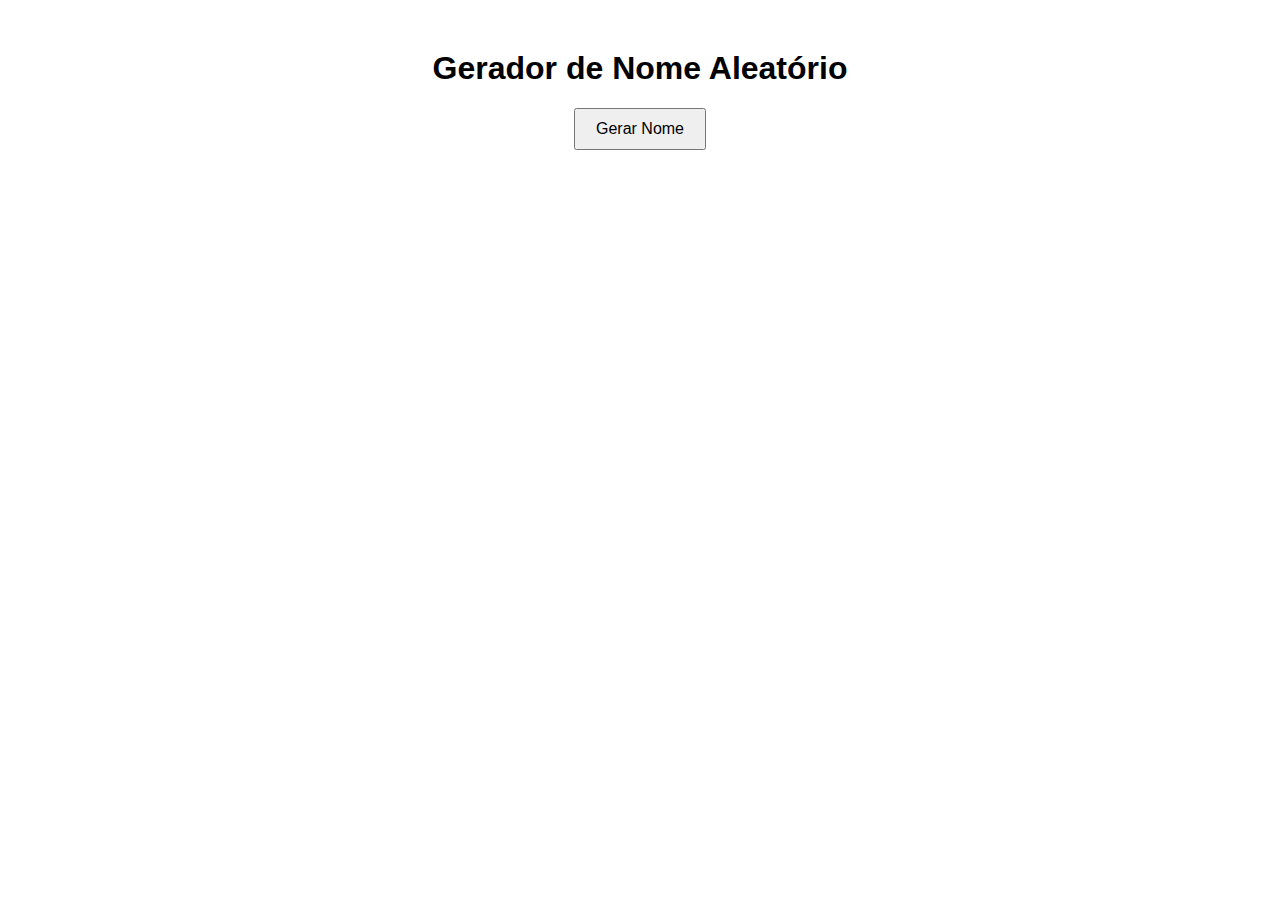
<file: nome.html>
<!DOCTYPE html>
<html lang="pt-BR">
<head>
    <meta charset="UTF-8">
    <meta name="viewport" content="width=device-width, initial-scale=1.0">
    <title>Nome Aleatório</title>
    <style>
        body {
            font-family: Arial, sans-serif;
            text-align: center;
            margin-top: 50px;
        }
        #nome {
            margin-top: 20px;
            font-size: 24px;
            font-weight: bold;
        }
        button {
            padding: 10px 20px;
            font-size: 16px;
            cursor: pointer;
        }
    </style>
</head>
<body>
    <h1>Gerador de Nome Aleatório</h1>
    <button onclick="gerarNome()">Gerar Nome</button>
    <div id="nome"></div>

    <script>
        function gerarNome() {
            const nomes = ["Victor", "Matheus", "Lucas", "Eduardo", "Vinicius"];
            const nomeAleatorio = nomes[Math.floor(Math.random() * nomes.length)];
            document.getElementById("nome").textContent = nomeAleatorio;
        }
    </script>
</body>
</html>
</file>
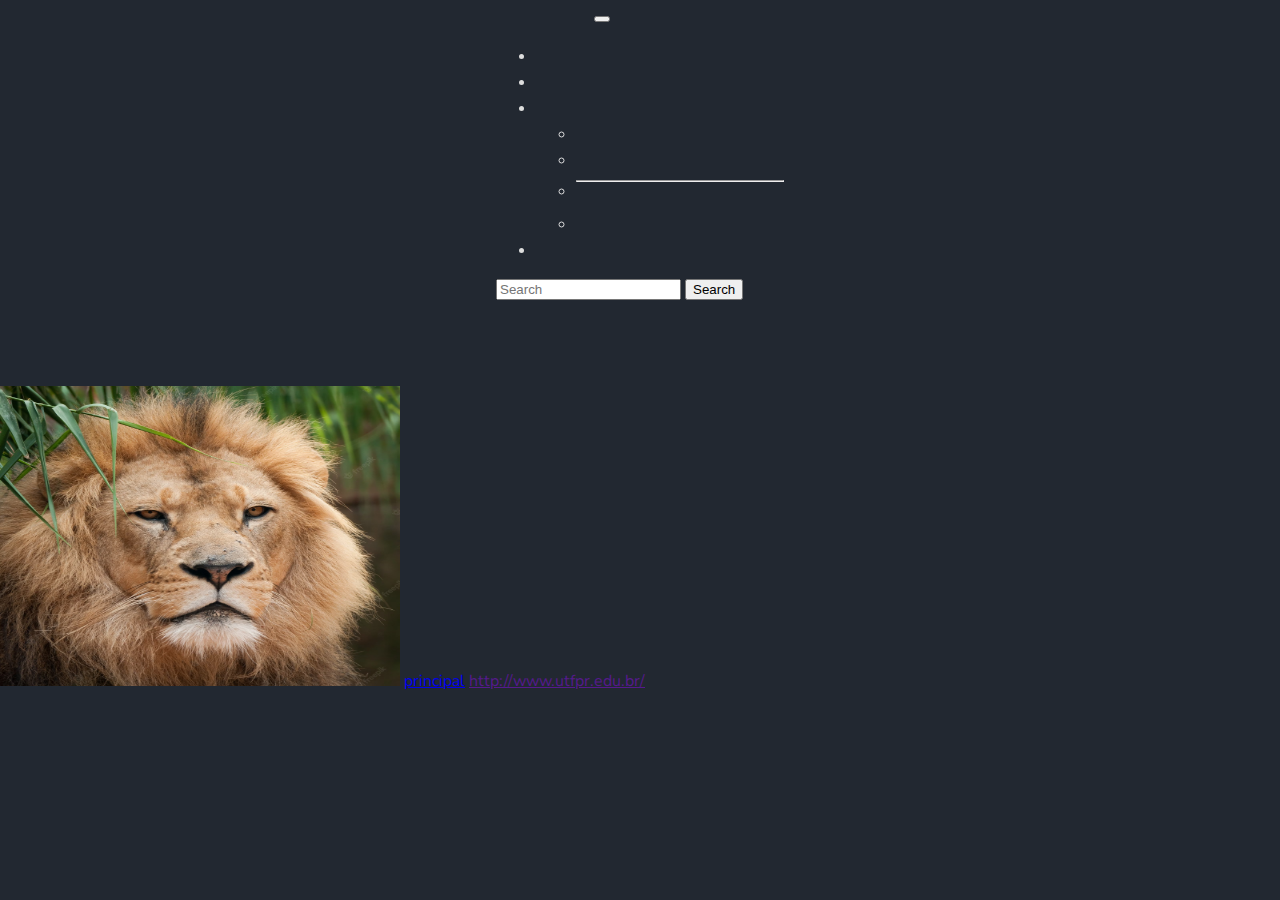
<file: sessao1.html>
<!DOCTYPE html>
<html lang="en">
<head>
    <meta charset="UTF-8">
    <meta http-equiv="X-UA-Compatible" content="IE=edge">
    <meta name="viewport" content="width=device-width, initial-scale=1.0">
    <title>Victor</title>
    <link href="https://cdn.jsdelivr.net/npm/bootstrap@5.3.1/dist/css/bootstrap.min.css" rel="stylesheet" integrity="sha384-4bw+/aepP/YC94hEpVNVgiZdgIC5+VKNBQNGCHeKRQN+PtmoHDEXuppvnDJzQIu9" crossorigin="anonymous">
    <link rel="stylesheet" type="text/css" href="style.css" media="screen" />
</head>
<body>
    <nav class="navbar navbar-expand-lg bg-body-tertiary">
        <div class="container-fluid">
          <a class="navbar-brand" href="#">Navbar</a>
          <button class="navbar-toggler" type="button" data-bs-toggle="collapse" data-bs-target="#navbarSupportedContent" aria-controls="navbarSupportedContent" aria-expanded="false" aria-label="Toggle navigation">
            <span class="navbar-toggler-icon"></span>
          </button>
          <div class="collapse navbar-collapse" id="navbarSupportedContent">
            <ul class="navbar-nav me-auto mb-2 mb-lg-0">
              <li class="nav-item">
                <a class="nav-link active" aria-current="page" href="#">Home</a>
              </li>
              <li class="nav-item">
                <a class="nav-link" href="#">Link</a>
              </li>
              <li class="nav-item dropdown">
                <a class="nav-link dropdown-toggle" href="#" role="button" data-bs-toggle="dropdown" aria-expanded="false">
                  Dropdown
                </a>
                <ul class="dropdown-menu">
                  <li><a class="dropdown-item" href="#">Action</a></li>
                  <li><a class="dropdown-item" href="#">Another action</a></li>
                  <li><hr class="dropdown-divider"></li>
                  <li><a class="dropdown-item" href="#">Something else here</a></li>
                </ul>
              </li>
              <li class="nav-item">
                <a class="nav-link disabled" aria-disabled="true">Disabled</a>
              </li>
            </ul>
            <form class="d-flex" role="search">
              <input class="form-control me-2" type="search" placeholder="Search" aria-label="Search">
              <button class="btn btn-outline-success" type="submit">Search</button>
            </form>
          </div>
        </div>
      </nav>
    <h1>Victor Faccin</h1>
    <img src="figura1.avif" alt="picard facepalm" width="400" height="300">
</body><a href="index.html">principal</a>
<a href="">http://www.utfpr.edu.br/</a>
</file>
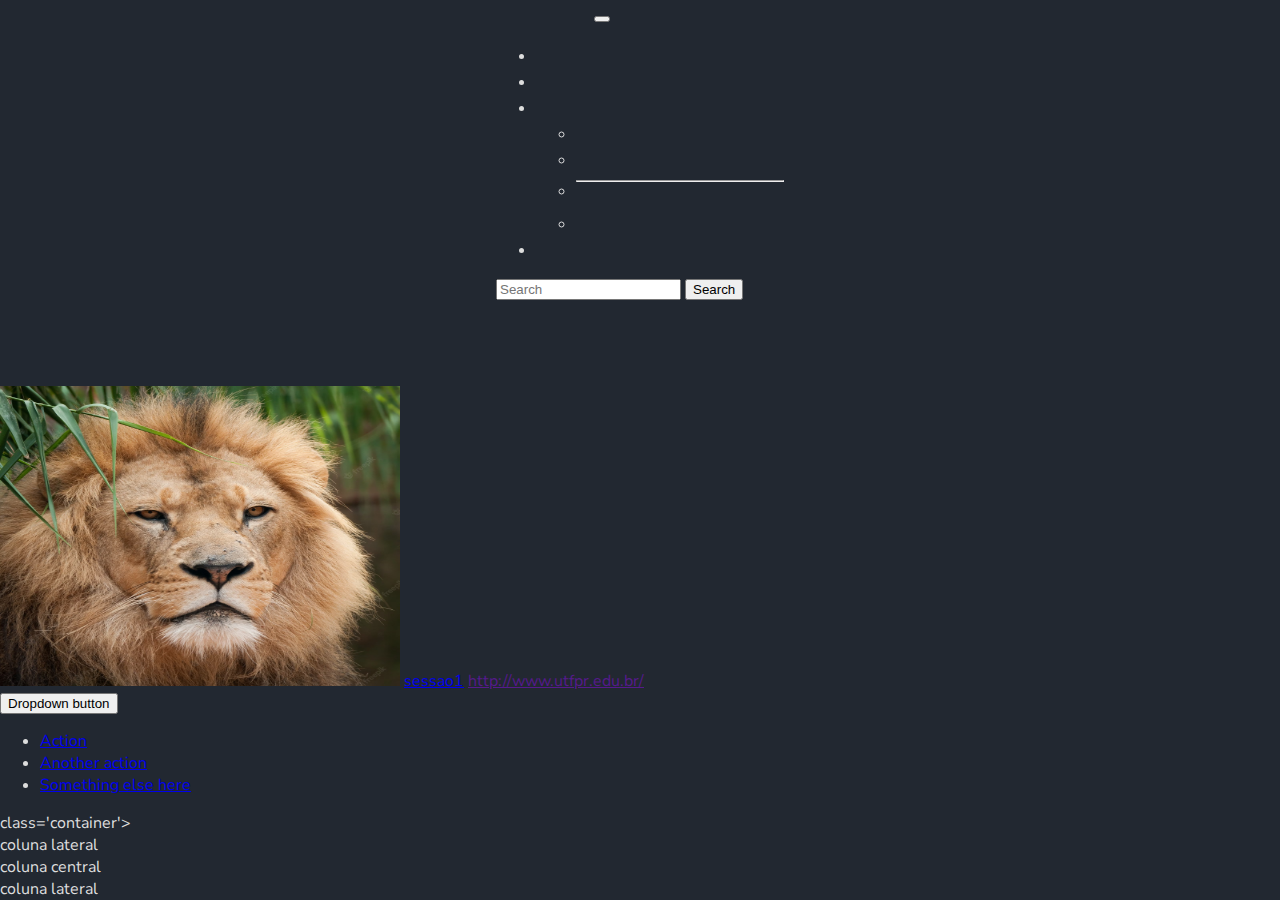
<file: sessao2.html>
<!DOCTYPE html>
<html lang="en">
<head>
    <meta charset="UTF-8">
    <meta http-equiv="X-UA-Compatible" content="IE=edge">
    <meta name="viewport" content="width=device-width, initial-scale=1.0">
    <title>Victor</title>
    <link href="https://cdn.jsdelivr.net/npm/bootstrap@5.3.1/dist/css/bootstrap.min.css" rel="stylesheet" integrity="sha384-4bw+/aepP/YC94hEpVNVgiZdgIC5+VKNBQNGCHeKRQN+PtmoHDEXuppvnDJzQIu9" crossorigin="anonymous">
    <link rel="stylesheet" type="text/css" href="style.css" media="screen" />
</head>
<body>
    <nav class="navbar navbar-expand-lg bg-body-tertiary">
        <div class="container-fluid">
          <a class="navbar-brand" href="#">Navbar</a>
          <button class="navbar-toggler" type="button" data-bs-toggle="collapse" data-bs-target="#navbarSupportedContent" aria-controls="navbarSupportedContent" aria-expanded="false" aria-label="Toggle navigation">
            <span class="navbar-toggler-icon"></span>
          </button>
          <div class="collapse navbar-collapse" id="navbarSupportedContent">
            <ul class="navbar-nav me-auto mb-2 mb-lg-0">
              <li class="nav-item">
                <a class="nav-link active" aria-current="page" href="#">Home</a>
              </li>
              <li class="nav-item">
                <a class="nav-link" href="#">Link</a>
              </li>
              <li class="nav-item dropdown">
                <a class="nav-link dropdown-toggle" href="#" role="button" data-bs-toggle="dropdown" aria-expanded="false">
                  Dropdown
                </a>
                <ul class="dropdown-menu">
                  <li><a class="dropdown-item" href="#">Action</a></li>
                  <li><a class="dropdown-item" href="#">Another action</a></li>
                  <li><hr class="dropdown-divider"></li>
                  <li><a class="dropdown-item" href="#">Something else here</a></li>
                </ul>
              </li>
              <li class="nav-item">
                <a class="nav-link disabled" aria-disabled="true">Disabled</a>
              </li>
            </ul>
            <form class="d-flex" role="search">
              <input class="form-control me-2" type="search" placeholder="Search" aria-label="Search">
              <button class="btn btn-outline-success" type="submit">Search</button>
            </form>
          </div>
        </div>
      </nav>
    <h1>Victor Faccin</h1>
    <img src="figura1.avif" alt="picard facepalm" width="400" height="300">
</body><a href="sessao1.html">sessao1</a>
<a href="">http://www.utfpr.edu.br/</a>
<div class="dropdown">
    <button class="btn btn-secondary dropdown-toggle" type="button" data-bs-toggle="dropdown" aria-expanded="false">
      Dropdown button
    </button>
    <ul class="dropdown-menu">
      <li><a class="dropdown-item" href="#">Action</a></li>
      <li><a class="dropdown-item" href="#">Another action</a></li>
      <li><a class="dropdown-item" href="#">Something else here</a></li>
    </ul>
  </div>class='container'>
  <div class="row"></div>
<div class="col-3">coluna lateral</div>
<div class="col-6">coluna central</div>
<div class="col-3">coluna lateral</div>
</div>
</div>
</file>
<file: style.css>
@import url('https://fonts.googleapis.com/css2?family=Nunito+Sans:ital,opsz,wght@0,6..12,200..1000;1,6..12,200..1000&display=swap');

:root {
    --bg-color: #222831;
    --primary-color: #DDDDDD;
    --secondary-color: #F05454;
    --font: "Nunito Sans", sans-serif;
}

body {
    background-color: var(--bg-color);
    color: var(--primary-color);
    font-family: var(--font);
    height: 100vh;
    margin: 0;
}

header {
    background-color: var(--primary-color);
    text-align: center;
    padding: 1px;
}

h1 {
    font-size: 2rem;
    color: var(--bg-color);
    font-weight: 700;
}

nav {
    display: flex;
    justify-content: center;
    font-weight: 400;
}

nav a {
    text-decoration: none;
    color: var(--bg-color);
    margin: 0 2rem 1rem 0rem;
    font-size: 1.2rem;
}

nav a:hover {
    text-decoration: underline;
    transform: scale(0.90);
    transition: transform 0.1s;
}

.graficos-container {
    margin: 5rem;
}

.grafico {
    margin-top: 3rem;
}

.graficos-container__texto {
    font-size: 1.3rem;
    text-align: center;
    padding: 2rem;
    border: var(--secondary-color) solid 2px;
}

span {
    font-weight: bold;
    color: var(--secondary-color);
}

footer {
    display: flex;
    align-items: center;
    justify-content: center;
    background-color: var(--primary-color);
    color: var(--bg-color);
    width: 100%;
    height: 3rem;
    margin-top: 2rem;
}
</file>
